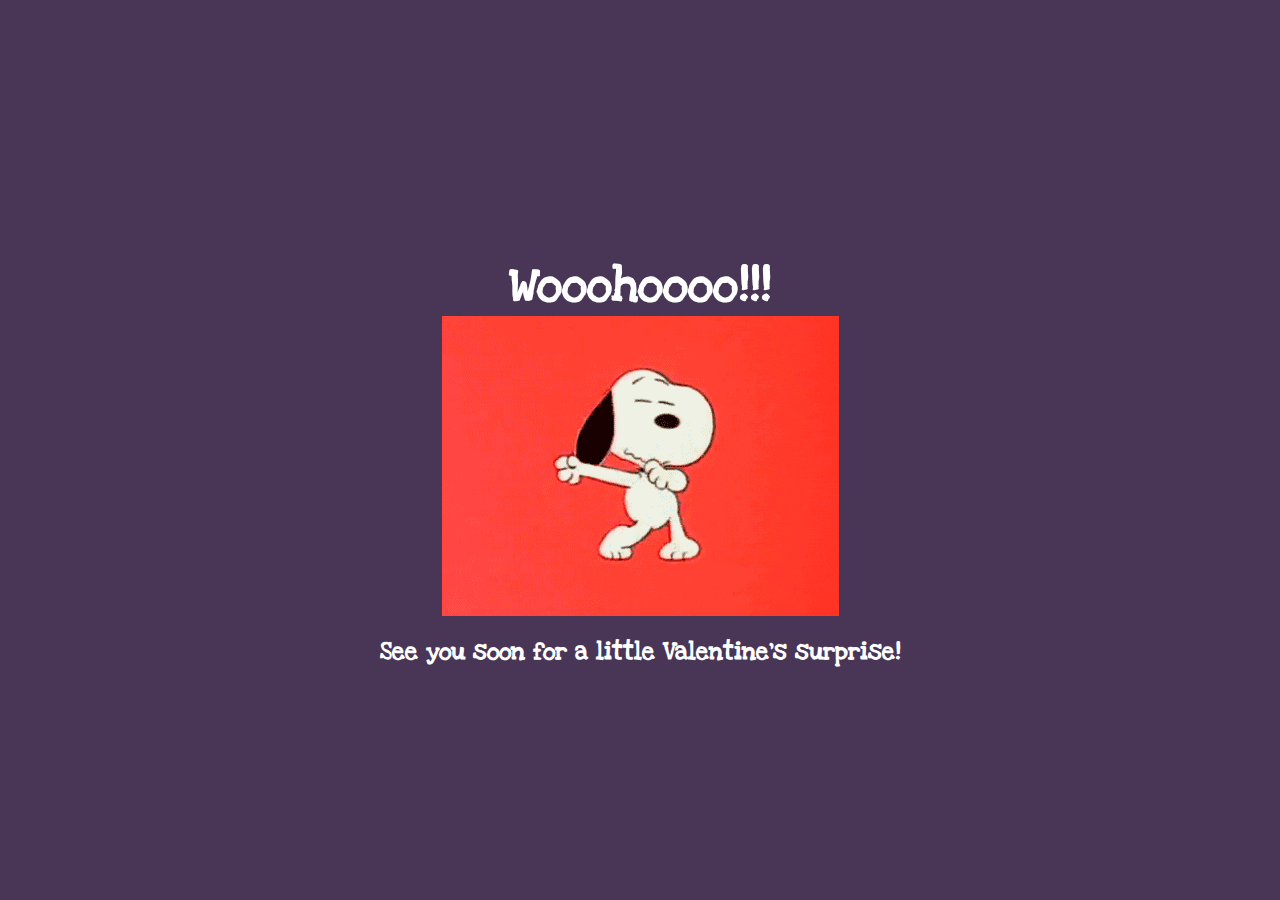
<file: yes.html>
<!DOCTYPE html>
<html lang="en">
    <head>
        <link rel="stylesheet" href="./styles/yes.css">
        <link rel="preconnect" href="https://fonts.googleapis.com">
        <link rel="preconnect" href="https://fonts.gstatic.com" crossorigin>
        <link href="https://fonts.googleapis.com/css2?family=Love+Ya+Like+A+Sister&display=swap" rel="stylesheet">
        <script src="./scripts/rain.js"></script>
    </head> 
    
    <body>
        <div>
            <h1 class="header_text">Wooohoooo!!!</h1>
            <div class="gif_container">
                <img src="./assets/celebrate.gif" alt="Cute snoopy illustration">
            </div>
            <p class="text">See you soon for a little Valentine's surprise!</p>
        </div>
    </body> 
</html>
</file>
<file: styles/yes.css>
body {
    margin: 0;
    padding: 0;
    display: flex;
    justify-content: center;
    align-items: center;
    height: 100dvh;
    background-color: #493657;
}

.header_text {
    font-family: "Love Ya Like A Sister", cursive;
    font-size: 50px;
    font-weight: bold;
    color: white;
    text-align: center;
    margin-top: 20px;
    margin-bottom: 0px;
}

.text {
    font-family: "Love Ya Like A Sister", cursive;
    font-size: 25px;
    font-weight: bold;
    color: white;
    text-align: center;
    margin-top: 20px;
    margin-bottom: 0px;
}

.gif_container {
    display: flex;
    justify-content: center;
    align-items: center;
}

/* Rain */

.emoji {
  position: fixed;
  top: -50px;
  font-size: 2rem;
  pointer-events: none;
  animation: fall linear forwards;
}

@keyframes fall {
  to {
    transform: translateY(110vh);
    opacity: 0;
  }
}
</file>
